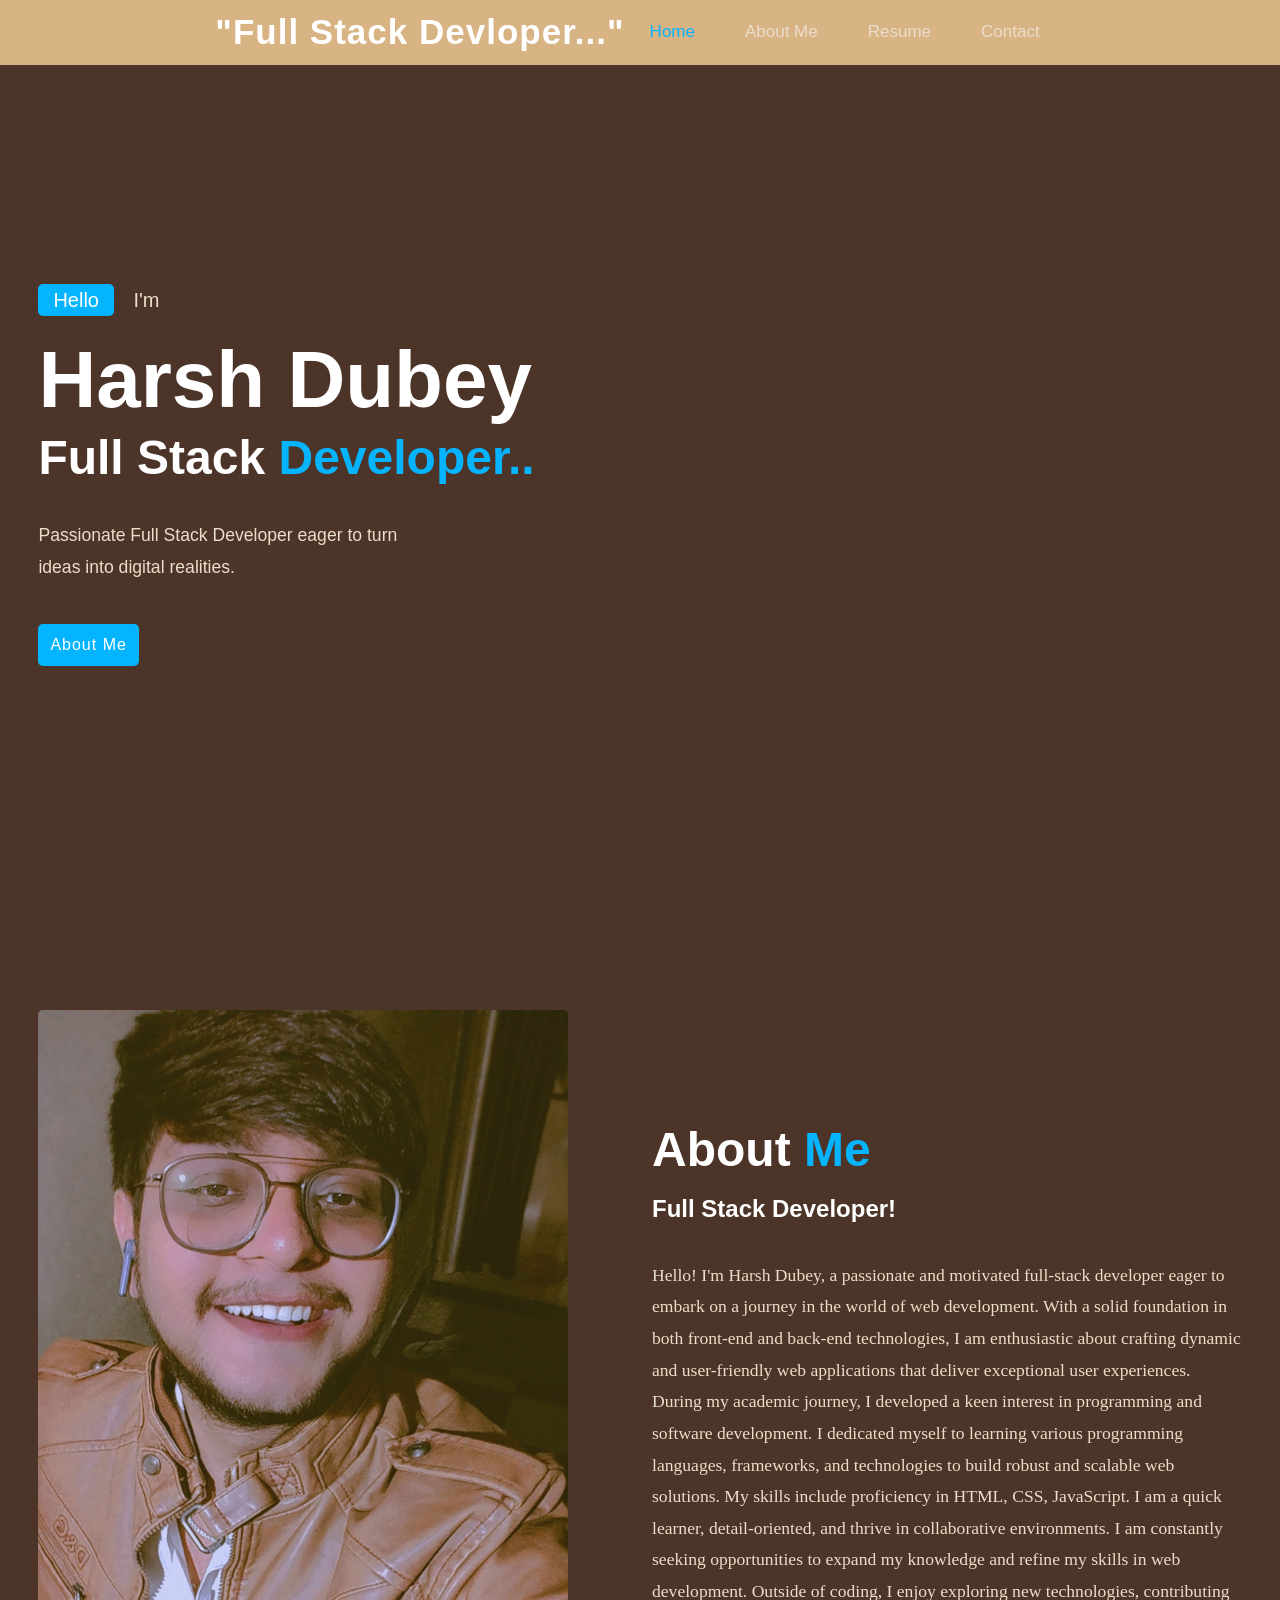
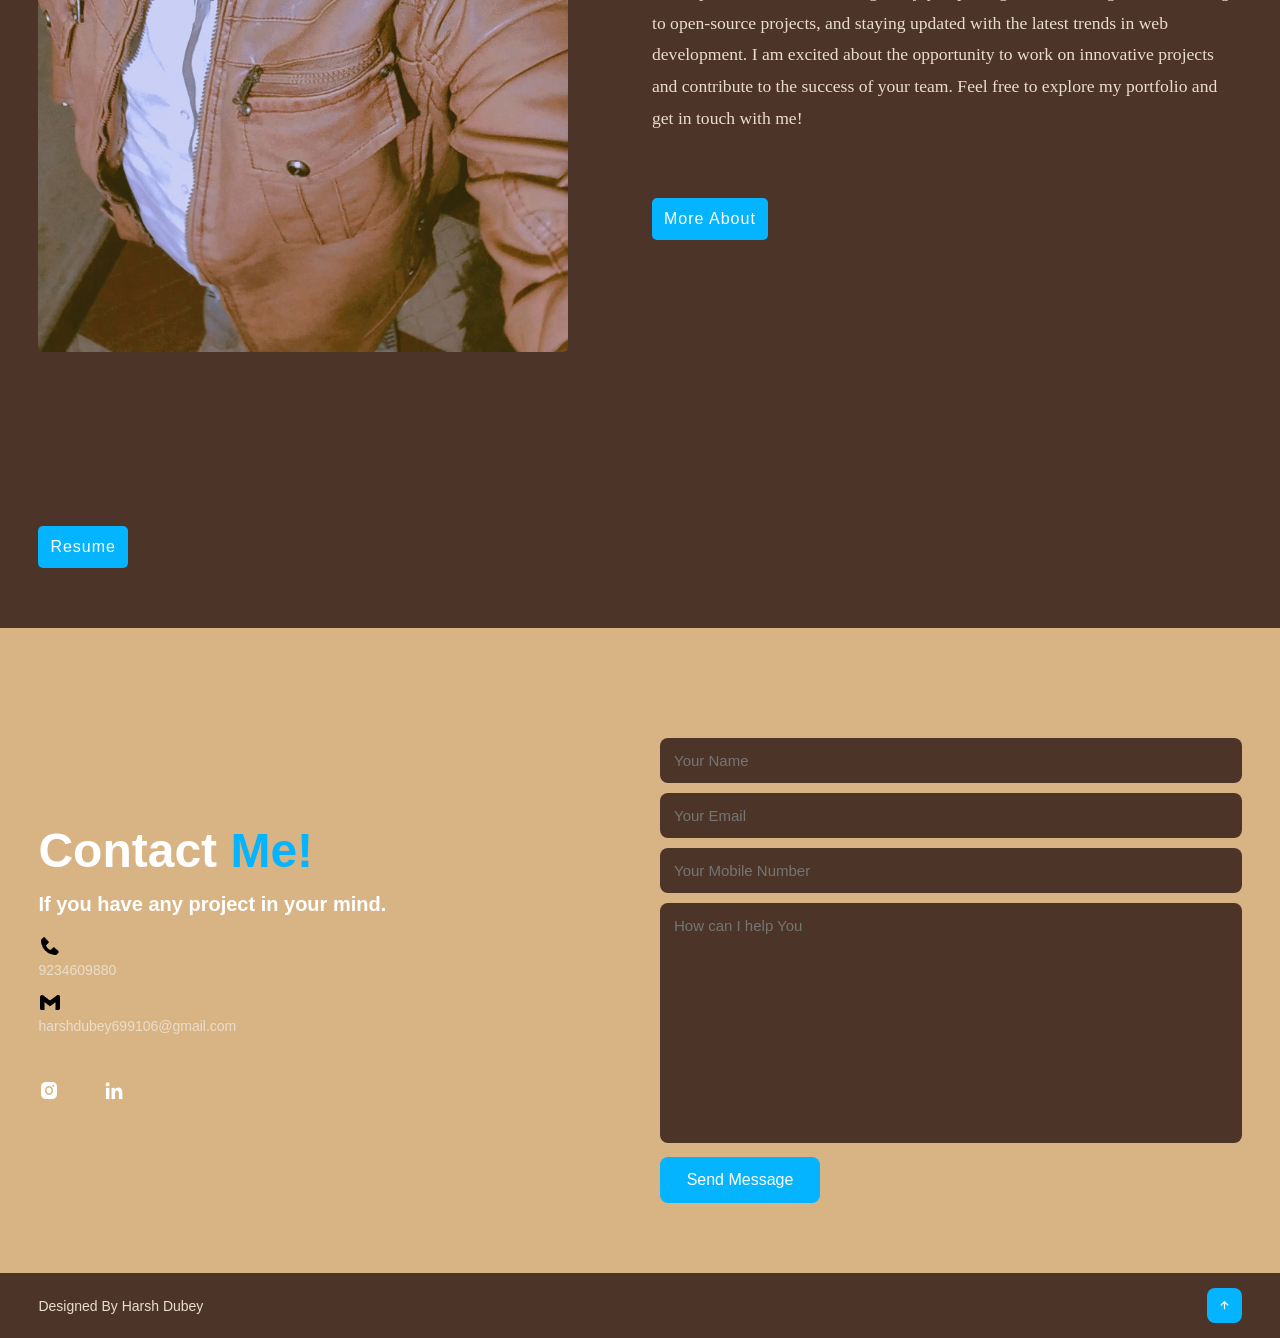
<file: index.html>
<!DOCTYPE html>
<html lang="en">
<head>
    <meta charset="UTF-8">
    <meta name="viewport" content="width=device-width, initial-scale=1.0">
    <title>Harsh Dubey</title>
    <link rel="stylesheet" href="portfolio1.css">
    <link rel="stylesheet" href="https://unpkg.com/boxicons@latest/css/boxicons.min.css">
</head>
<body>
    <header>
        <a href="#" class="logo">
            "Full Stack Devloper..."
        </a>
        <ul class="navlist">
            <li><a href="#home" class="active">Home</a></li>
            <li><a href="#about">About Me</a></li>
            <li><a href="#resume">Resume</a></li>
            <li><a href="#contact">Contact</a></li>
        </ul>
        <div class="bx bx-menu" id="menu-icon"></div>
    </header>
    <section class="home" id="home">
        <div class="home-text">
            <div class="slide">
                <span class="one">Hello</span>
                <span class="two"> I'm</span>
            </div>
            <h1>Harsh Dubey</h1>
            <h3>Full Stack
                <span>Developer..</span>
            </h3>
            <p>
                Passionate Full Stack Developer eager to turn <br> ideas into digital realities.
            </p>
            <div class="button"><a href="#about" class="btn">About Me</a></div>
        </div>
    </section>
    <section class="about" id="about">
        <div class="about-img"><img src="about.jpg" alt=""></div>
        <div class="about-text">
            <h2>About<span> Me</span></h2>
            <h4>Full Stack Developer!</h4>
            <p>Hello! I'm Harsh Dubey, a passionate and motivated full-stack developer eager to embark on a journey in the world of web development. With a solid foundation in both front-end and back-end technologies, I am enthusiastic about crafting dynamic and user-friendly web applications that deliver exceptional user experiences. During my academic journey, I developed a keen interest in programming and software development. I dedicated myself to learning various programming languages, frameworks, and technologies to build robust and scalable web solutions. My skills include proficiency in HTML, CSS, JavaScript. I am a quick learner, detail-oriented, and thrive in collaborative environments. I am constantly seeking opportunities to expand my knowledge and refine my skills in web development. Outside of coding, I enjoy exploring new technologies, contributing to open-source projects, and staying updated with the latest trends in web development. I am excited about the opportunity to work on innovative projects and contribute to the success of your team. Feel free to explore my portfolio and get in touch with me!</p>
            <a href="#" class="btn">More About</a>
        </div>
    </section>
    <section class="resume" id="resume">
        <a href="HR3_page-0001.jpg" class="btn">Resume</a>
    </section>
    <section class="contact" id="contact">
        <div class="contact-text">
            <h2>Contact<span> Me!</span></h2>
            <h4>If you have any project in your mind.</h4>
            <div class="list">
                <li><img src="[data-uri]"/></box-icon><a href="#">   9234609880</a></li>
                <li><img src="[data-uri]"/><a href="#">   harshdubey699106@gmail.com</a></li>
            </div>
            <div class="contact-icons">
                <a href="https://www.instagram.com/harshxdubey1?igsh=djJ1Y2M3MDliYW9u"><i class="bx bxl-instagram-alt"></i></a>
                <a href="https://www.linkedin.com/in/harsh-dubey-b2361a2a5?utm_source=share&utm_campaign=share_via&utm_content=profile&utm_medium=android_app"><i class="bx bxl-linkedin"></i></a>
            </div>
        </div>
            <div class="contact-form">
                <form action="">
                    <input type="name" placeholder="Your Name" required>
                    <input type="email" placeholder="Your Email" required>
                    <input type="number" placeholder="Your Mobile Number" required>
                    <textarea name="" id="" cols="35" rows="10" placeholder="How can I help You" required></textarea>
                    <input type="submit" value="Send Message" class="submit" required>
                </form>
            </div>
    </section>
    <section class="end">
        <div class="last-text">
            <p>Designed By Harsh Dubey</p>
        </div>
        <div class="top">
            <a href="#home">
                <i class="bx bx-up-arrow-alt"></i>
            </a>
        </div>
    </section>
</body>
</html>
</file>
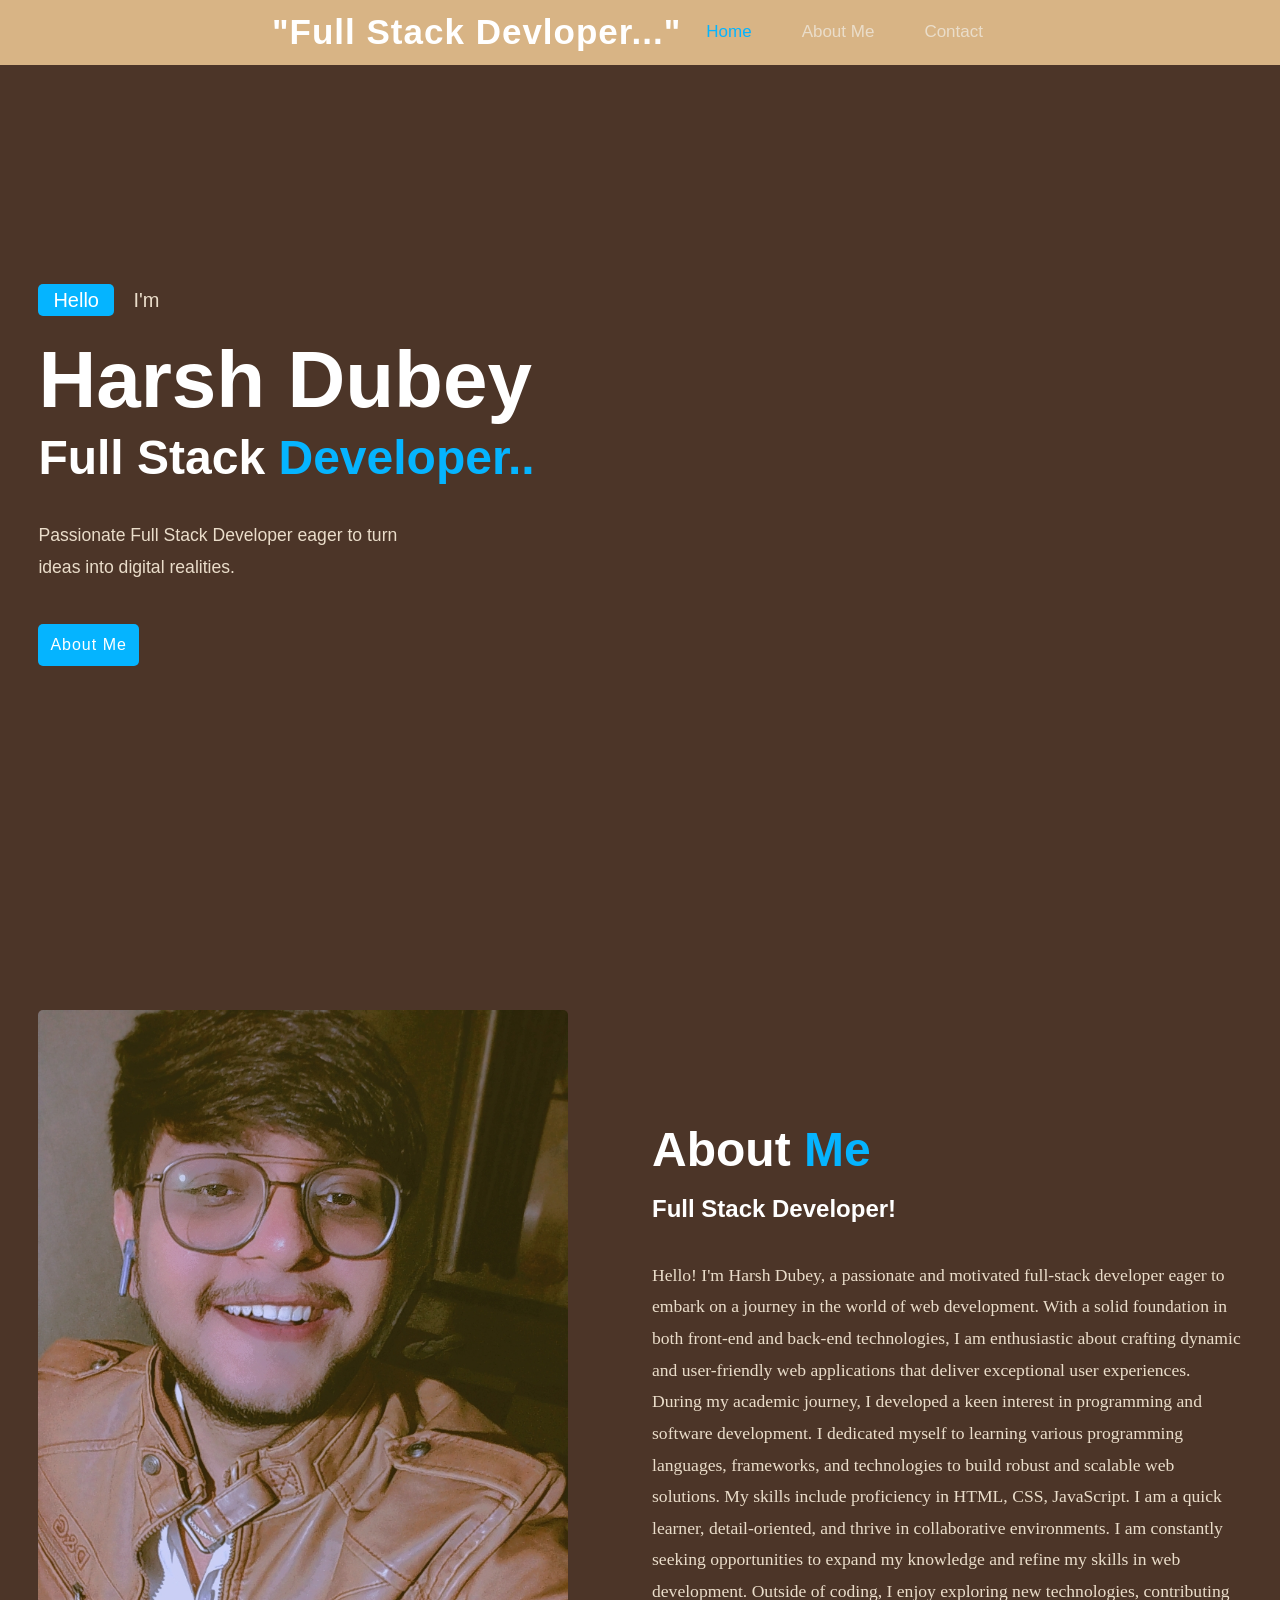
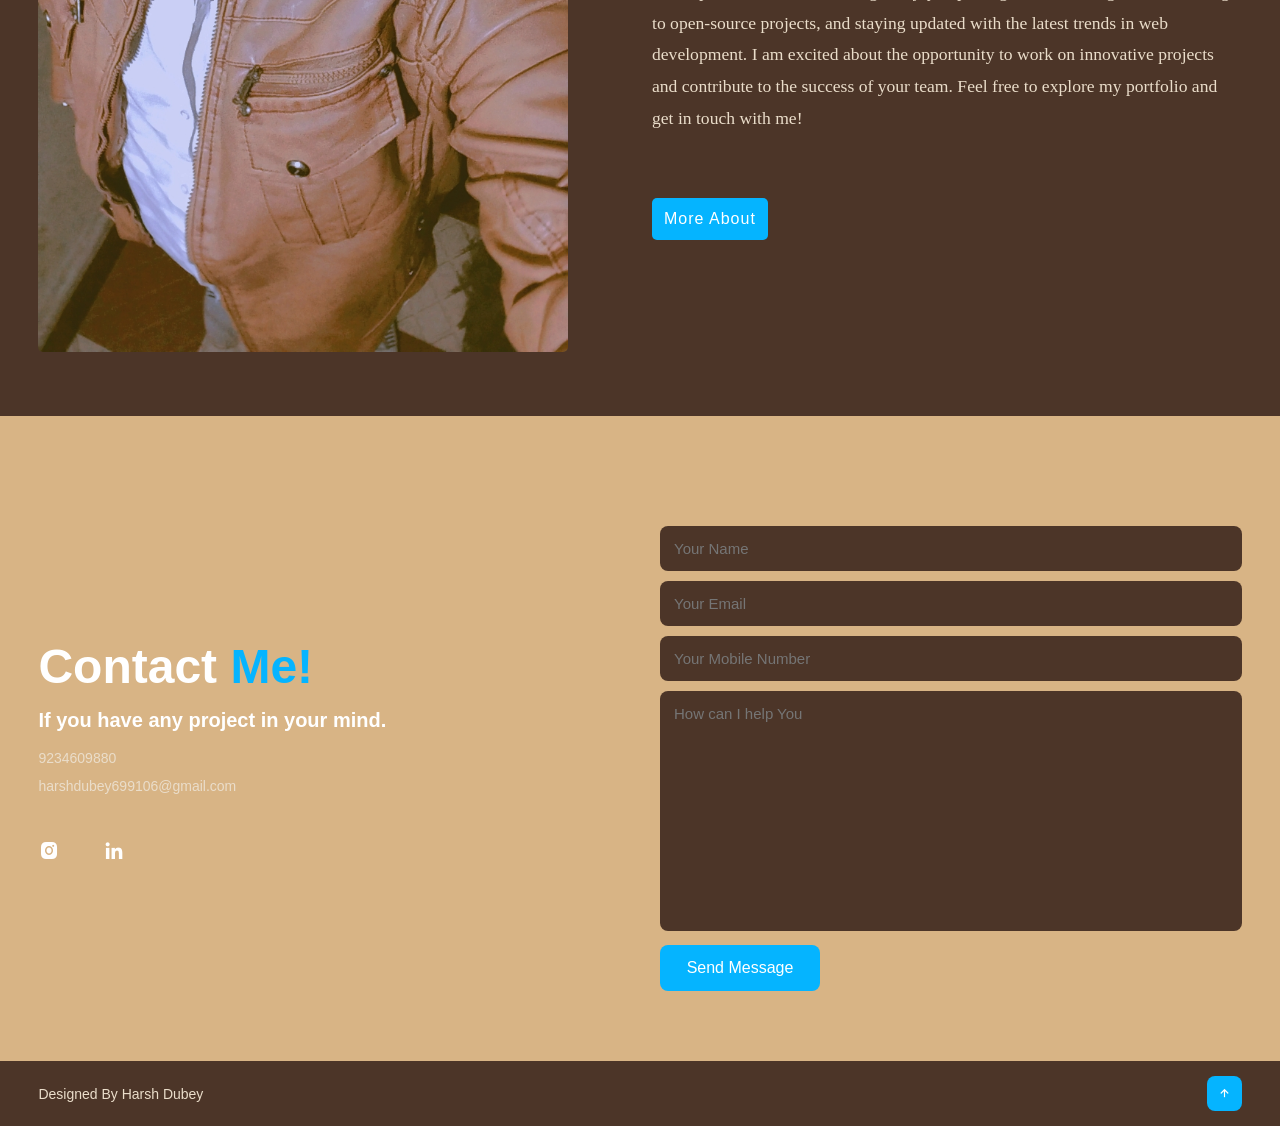
<file: portfolio.html>
<!DOCTYPE html>
<html lang="en">
<head>
    <meta charset="UTF-8">
    <meta name="viewport" content="width=device-width, initial-scale=1.0">
    <title>Harsh Dubey</title>
    <link rel="stylesheet" href="portfolio1.css">
    <link rel="stylesheet" href="https://unpkg.com/boxicons@latest/css/boxicons.min.css">
</head>
<body>
    <header>
        <a href="#" class="logo">
            "Full Stack Devloper..."
        </a>
        <ul class="navlist">
            <li><a href="#home" class="active">Home</a></li>
            <li><a href="#about">About Me</a></li>
            <li><a href="#contact">Contact</a></li>
        </ul>
        <div class="bx bx-menu" id="menu-icon"></div>
    </header>
    <section class="home" id="home">
        <div class="home-text">
            <div class="slide">
                <span class="one">Hello</span>
                <span class="two"> I'm</span>
            </div>
            <h1>Harsh Dubey</h1>
            <h3>Full Stack
                <span>Developer..</span>
            </h3>
            <p>
                Passionate Full Stack Developer eager to turn <br> ideas into digital realities.
            </p>
            <div class="button"><a href="#" class="btn">About Me</a></div>
        </div>
    </section>
    <section class="about" id="about">
        <div class="about-img"><img src="about.jpg" alt=""></div>
        <div class="about-text">
            <h2>About<span> Me</span></h2>
            <h4>Full Stack Developer!</h4>
            <p>Hello! I'm Harsh Dubey, a passionate and motivated full-stack developer eager to embark on a journey in the world of web development. With a solid foundation in both front-end and back-end technologies, I am enthusiastic about crafting dynamic and user-friendly web applications that deliver exceptional user experiences. During my academic journey, I developed a keen interest in programming and software development. I dedicated myself to learning various programming languages, frameworks, and technologies to build robust and scalable web solutions. My skills include proficiency in HTML, CSS, JavaScript. I am a quick learner, detail-oriented, and thrive in collaborative environments. I am constantly seeking opportunities to expand my knowledge and refine my skills in web development. Outside of coding, I enjoy exploring new technologies, contributing to open-source projects, and staying updated with the latest trends in web development. I am excited about the opportunity to work on innovative projects and contribute to the success of your team. Feel free to explore my portfolio and get in touch with me!</p>
            <a href="#" class="btn">More About</a>
        </div>
    </section>
    <section class="contact" id="contact">
        <div class="contact-text">
            <h2>Contact<span> Me!</span></h2>
            <h4>If you have any project in your mind.</h4>
            <div class="list">
                <li><a href="#">9234609880</a></li>
                <li><a href="#">harshdubey699106@gmail.com</a></li>
            </div>
            <div class="contact-icons">
                <a href="#"><i class="bx bxl-instagram-alt"></i></a>
                <a href="#"><i class="bx bxl-linkedin"></i></a>
            </div>
        </div>
            <div class="contact-form">
                <form action="">
                    <input type="name" placeholder="Your Name" required>
                    <input type="email" placeholder="Your Email" required>
                    <input type="number" placeholder="Your Mobile Number" required>
                    <textarea name="" id="" cols="35" rows="10" placeholder="How can I help You" required></textarea>
                    <input type="submit" value="Send Message" class="submit" required>
                </form>
            </div>
    </section>
    <section class="end">
        <div class="last-text">
            <p>Designed By Harsh Dubey</p>
        </div>
        <div class="top">
            <a href="#home">
                <i class="bx bx-up-arrow-alt"></i>
            </a>
        </div>
    </section>
</body>
</html>
</file>
<file: portfolio1.css>
*
{
padding: 0;
margin: 0;
box-sizing: border-box;
text-decoration: none;
list-style: none;
scroll-behavior: smooth;
font-family: 'Poppins',sans-serif;
}
:root
{
    --bg-color: #4c3528;
    --second-bg-color:#d8b485;
    --text-color:#fff;
    --second-color:#eaddca;
    --main-color:#05b4ff;
    --big-font:5rem;
    --h2-font:3rem;
    --p-font:1.1rem;
}
body
{
    background: var(--bg-color);
    color: var(--text-color);
}
header
{
    position: fixed;
    width: 100%;
    top: 0;
    right: 0;
    z-index: 1000;
    display: flex;
    align-items: center;
    justify-content: center;
    /*
    background: transparent;
    */
    padding: 22px 15%;
    border-bottom: 1px solid transparent;
    transition: all .45s ease;
    background-color: #d8b485;
}
.logo
{
    color: var(--text-color);
    font-size: 35px;
    font-weight: 700;
    letter-spacing: 1px;
}
span
{
color: var(--main-color);
}
.navlist
{
display: flex;
}
.navlist a
{
color: var(--second-color);
font-size: 17px;
font-weight: 500;
margin: 0 25px;
transition: all .45 ease;
}
.navlist a:hover
{
color: var(--main-color);
}
.navlist a.active
{
color: var(--main-color);
}
#menu-icon
{
font-size: 35px;
color: var(--text-color);
z-index: 1000;
cursor: pointer;
margin-left: 25px;
display: none;
}
section
{
padding: 160px 15% 120px;
}
.home
{
position: relative;
height: 100vh;
width: 100%;
display: flex;
align-items: center;
justify-content: flex-start;
}
.slide
{
margin-bottom: 20px;
}
.one
{
display: inline-block;
margin-right: 15px;
padding: 0 15px;
line-height: 32px;
font-size: 20px;
font-weight: 500;
border-radius: 5px;
background: var(--main-color);
color: var(--text-color);
}
.two
{
display: inline-block;
color: var(--second-color);
font-size: 20px;
font-weight: 500;
}
.home-text h1
{
font-size: var(--big-font);
font-weight: 700;
color: var(--text-color);
line-height: 1.1;
margin: 0 0 8px;
}
.home-text h3
{
color: var(--text-color);
margin: 0 0 35px;
font-size: 3rem;
font-weight: 700;
line-height: 1.1;
}
.home-text p
{
color: var(--second-color);
font-size: var(--p-font);
line-height: 1.8;
margin-bottom: 40px;
}
.button
{
display: inline-block;
align-items: center;
justify-content: center;
}
.btn
{
display: inline-block;
padding: 12px;
background: var(--main-color);
border-radius: 5px;
color: var(--text-color);
font-size: 1rem;
letter-spacing: 1px;
font-weight: 500;
transition: all .45s ease;
}
.btn:hover
{
transform: scale(0.9);
}/*
.btn1
{
display: inline-block;
padding: 12px;
background: var(--main-color);
border-radius: 5px;
color: var(--text-color);
font-size: 1rem;
letter-spacing: 1px;
font-weight: 500;
transition: all .45s ease;
}
.btn1:hover
{
    transform: scale(0.9);
}
*/
.about
{
display: grid;
grid-template-columns: repeat(2, 1fr);
align-items: center;
gap: 1.5rem;
}
.about-img img
{
max-width: 530px;
height: auto;
width: 100%;
border-radius: 5px;
}
.about-text h2
{
font-size: var(--h2-font);
line-height: 1;
}
.about-text h4
{
font-size: 24px;
font-weight: 600;
color: var(--text-color);
line-height: 1.7;
margin: 15px 0 30px;
}
.about-text p
{
color: var(--second-color);
font-size: var(--p-font);
font-family: 'Times New Roman','Times New Roman', Times, serif;
line-height: 1.8;
margin-bottom: 4rem;
}
.contact
{
background: var(--second-bg-color);
display: grid;
grid-template-columns: repeat(2, 1fr);
align-items: center;
gap: 2.5rem;
}
.contact-text h4
{
color: var(--text-color);
margin: 18px 0;
font-size: 20px;
font-weight: 600;
}
.contact-text h2
{
font-size: var(--h2-font);
line-height: 1;
}
.contact-text p
{
color: var(--second-color);
font-size: var(--p-font);
line-height: 1.8;
margin-bottom: 30px;
}
.list 
{
margin-bottom: 2.8rem;
}
.list li
{
margin-bottom: 12px;
}
.list li a
{
display: block;
color: var(--second-color);
font-size: 14px;
transition: all .45s ease;
}
.list li a:hover
{
color: var(--text-color);
transform: translateY(5px);
}
.contact-icons i
{
height: 45px;
width: 45px;
color: var(--text-color);
font-size: 22px;
display: inline-block;
align-items: center;
justify-content: center;
border-radius: 8px;
margin-right: 15px;
transition: all .45s ease;
}
.contact-icons i:hover 
{
color: var(--main-color);
}
.contact-form form 
{
position: relative;
}
.contact-form form input, form textarea
{
width: 100%;
padding: 14px;
background: var(--bg-color);
color: var(--text-color);
border: none;
outline: none;
font-size: 15px;
border-radius: 8px;
margin-bottom: 10px;
}
.contact-form textarea
{
resize: none;
height: 240px;
}
.contact-form .submit
{
display: inline-block;
font-size: 16px;
background: var(--main-color);
color: var(--text-color);
width: 160px;
transition: all .45s ease;
}
.contact-form .submit:hover 
{
transform: scale(1.1);
cursor: pointer;
}
.end
{
padding: 20px 15%;
display: flex;
flex-wrap: wrap;
align-items: center;
justify-content: space-between;
gap: 2rem;
background: var(--bg-color);
}
.last-text p
{
color: var(--second-color);
font-size: 14px;
}
.top i
{
padding: 10px;
border-radius: 8px;
font-size: 15px;
color: var(--text-color);
background: var(--main-color);
}
@media(max-width: 1480px)
{
header
{
    padding: 12px 2.5%;
    transition: .1s;
}
section 
{
    padding: 110px 3% 60px;
}
.end 
{
    padding: 15px 3%;
}
}
@media(max-width: 1100px)
{
:root 
{
    --big-font:4rem;
    --h2-font:2.5rem;
    --p-font:1rem;
    transition: .1s;
}
.home-text h3
{
    font-size: 2.5rem;
}
.home 
{
    height: 87vh;
}
}
@media(max-width: 920px)
{
.about
{
    grid-template-columns: 1fr;
}
.about-img img 
{
    width: 100%;
    height: auto;
    max-width: 100%;
}
.contact
{
    grid-template-columns: 1fr;
}
}
@media(max-width:480px)
{
    #menu-icon
    {
        display: block;
    }
    .navlist
    {
        position: absolute;
        top: -1000px;
        right: 0;
        left: 0;
        display: flex;
        flex-direction: column;
        background: var(--bg-color);
        text-align: left;
        transition: all .45s ease;
    }
    .navlist a 
    {
        display: block;
        margin: 17px;
        font-size: 20px;
        transition: all .45s ease;
        color: var(--text-color);
    }
    .navlist a:hover 
    {
        color: var(--main-color);
    }
    .navlist a:active
    {
        color: var(--text-color);
    }
    .navlist.open
    {
        top: 100%;
    }
}
</file>
